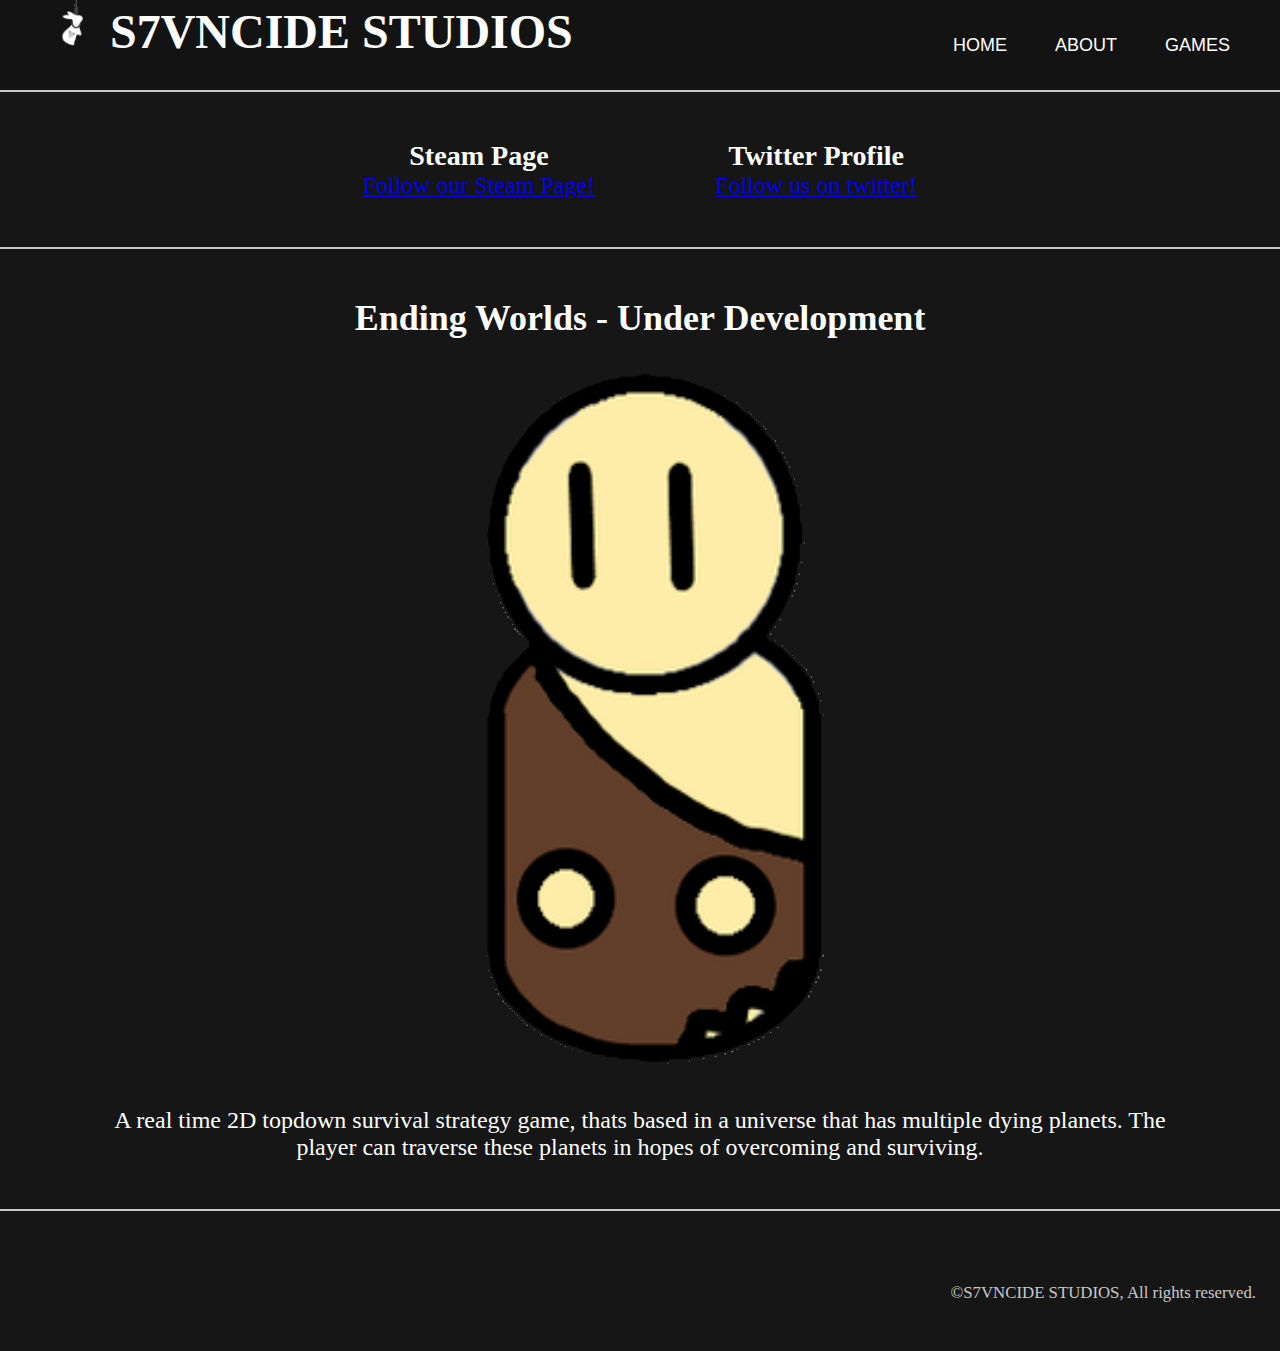
<file: index.html>
<!DOCTYPE html>
<html lang="en">
<head>
    <meta charset="UTF-8">
    <meta http-equiv="X-UA-Compatible" content="IE=edge">
    <meta name="viewport" content="width=device-width, initial-scale=1.0">
    <title>S7VNCIDE STUDIOS - Home</title>
    <link rel="stylesheet" href="styles.css">
</head>
<body>
    <header>
        <nav class="navbar">
            <div class="navbar_container">
                <h1 id="logo_text"><img id="logo" src="imgs/S7vncide-Studios-Logo-No-Words.jpg" alt="logo"/> S7VNCIDE STUDIOS</h1>
                <div class="navbar_toggle" id="mobile-menu">
                    <span class="bar"></span>
                    <span class="bar"></span>
                    <span class="bar"></span>
                </div>
                <ul class="navbar_menu">
                    <li class="navbar_item">
                        <a href="/" class="navbar_links">HOME</a>
                    </li>
                    <li class="navbar_item">
                        <a href="about.html" class="navbar_links">ABOUT</a>
                    </li>
                    <li class="navbar_item">
                        <a href="games.html" class="navbar_links">GAMES</a>
                    </li>
                </ul>
            </div>
        </nav>
    </header>
    <hr>
    <main id="home_page">
        <div id="links">
            <div id="steam">
                <h3>Steam Page</h3>
                <a href="https://steam.com">Follow our Steam Page!</a>
            </div>
            <div id="twitter">
                <h3>Twitter Profile</h3>
                <a href="https://twitter.com/S7VNCIDE" target="_blank">Follow us on twitter!</a>
            </div>
        </div>
        <hr>
        <div id="game_info">
            <h2>Ending Worlds - Under Development</h2>
            <img src="imgs/pawn.png" alt="pawn image">
            <p>A real time 2D topdown survival strategy game,
                 thats based in a universe that has multiple dying planets.
                  The player can traverse these planets in hopes of overcoming and surviving.</p>
        </div>
        <hr>
    </main>
    <footer>
        <p>©S7VNCIDE STUDIOS, All rights reserved.</p>
    </footer>
    <script src="index.js"></script>
</body>
</html>
</file>
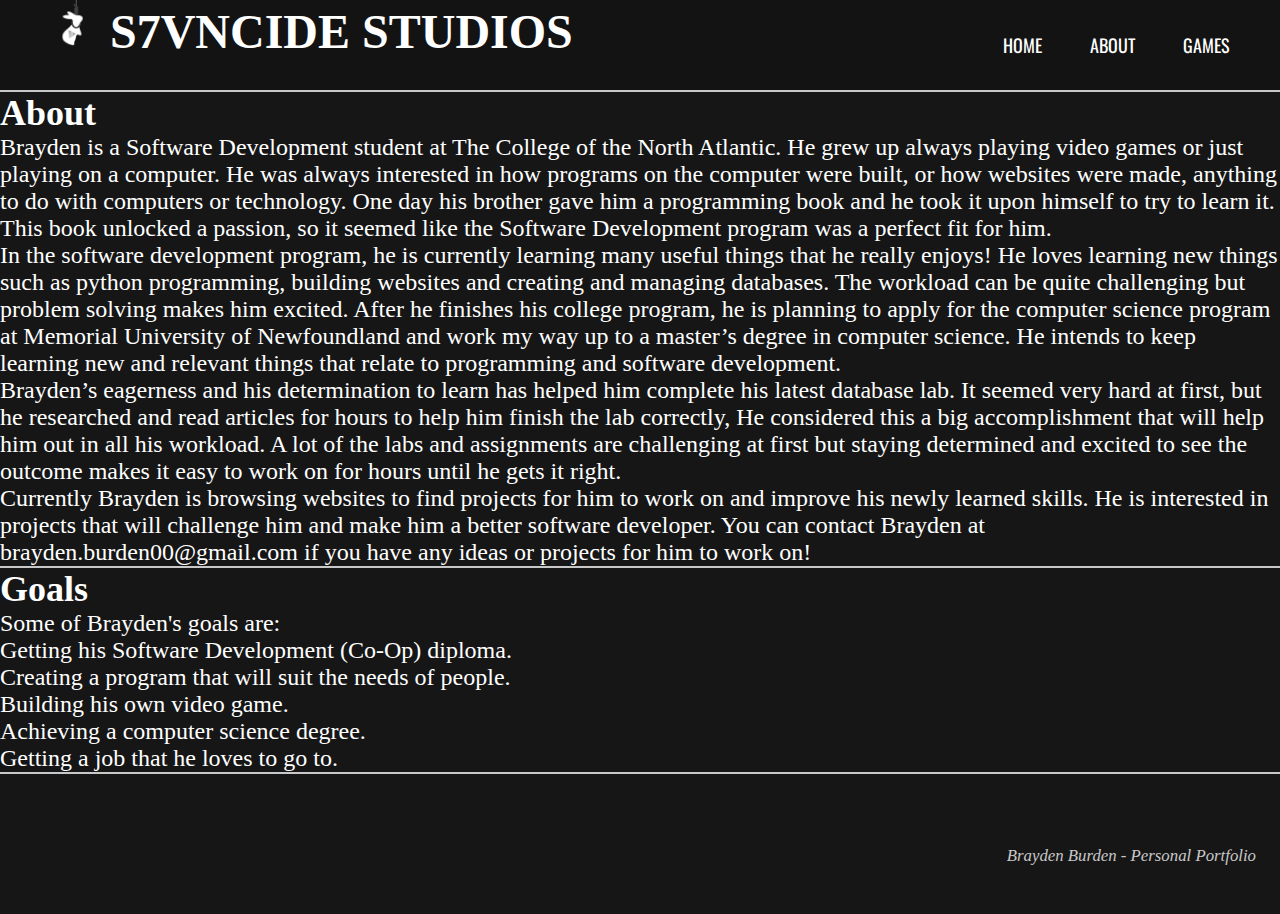
<file: about.html>
<!DOCTYPE html>
<html lang="en">
<head>
    <meta charset="UTF-8">
    <meta http-equiv="X-UA-Compatible" content="IE=edge">
    <meta name="viewport" content="width=device-width, initial-scale=1.0">
    <title>S7VNCIDE STUDIOS - About</title>
    <link rel="stylesheet" href="styles.css">
    <link rel="preconnect" href="https://fonts.googleapis.com">
    <link rel="preconnect" href="https://fonts.gstatic.com" crossorigin>
    <link href="https://fonts.googleapis.com/css2?family=Oswald&display=swap" rel="stylesheet">
    <link rel="preconnect" href="https://fonts.googleapis.com">
    <link rel="preconnect" href="https://fonts.gstatic.com" crossorigin>
    <link href="https://fonts.googleapis.com/css2?family=Gentium+Plus:wght@400;700&display=swap" rel="stylesheet">
</head>
<body>
    <header>
        <nav class="navbar">
            <div class="navbar_container">
                <h1 id="logo_text"><img id="logo" src="imgs/S7vncide-Studios-Logo-No-Words.jpg" alt="logo"/> S7VNCIDE STUDIOS</h1>
                <div class="navbar_toggle" id="mobile-menu">
                    <span class="bar"></span>
                    <span class="bar"></span>
                    <span class="bar"></span>
                </div>
                <ul class="navbar_menu">
                    <li class="navbar_item">
                        <a href="/" class="navbar_links">HOME</a>
                    </li>
                    <li class="navbar_item">
                        <a href="about.html" class="navbar_links">ABOUT</a>
                    </li>
                    <li class="navbar_item">
                        <a href="games.html" class="navbar_links">GAMES</a>
                    </li>
                </ul>
            </div>
        </nav>
    </header>
    <hr>
    <main id="about_page">
        <h2 class="heading">About</h2>
        <div id="about_content">
            <div id="about_paragraph_container">
                <p id="about_p1"> Brayden is a Software Development student at The College of the North Atlantic. He grew up always playing
                video games or just playing on a computer. He was always interested in how programs on the computer were
                built, or how websites were made, anything to do with computers or technology. One day his brother gave
                him a programming book and he took it upon himself to try to learn it. This book unlocked a passion, so
                it seemed like the Software Development program was a perfect fit for him.</p>

                <p id="about_p2"> In the software development program, he is currently learning many useful things that he really enjoys! He
                loves learning new things such as python programming, building websites and creating and managing databases.
                The workload can be quite challenging but problem solving makes him excited. After he finishes his college
                program, he is planning to apply for the computer science program at Memorial University of Newfoundland
                and work my way up to a master’s degree in computer science. He intends to keep learning new and relevant
                things that relate to programming and software development.</p>
        
                <p id="about_p3"> Brayden’s eagerness and his determination to learn has helped him complete his latest database lab. It seemed
                very hard at first, but he researched and read articles for hours to help him finish the lab correctly, He considered
                this a big accomplishment that will help him out in all his workload. A lot of the labs and assignments are
                challenging at first but staying determined and excited to see the outcome makes it easy to work on for hours
                until he gets it right.</p>
                        
                <p id="about_p4"> Currently Brayden is browsing websites to find projects for him to work on and improve his newly learned skills. He
                is interested in projects that will challenge him and make him a better software developer. You can contact Brayden
                at brayden.burden00@gmail.com if you have any ideas or projects for him to work on!</p>
            </div>
        </div>
        <hr>
        <div id="goals_content">
            <h2 class="heading">Goals</h2>
            <p>Some of Brayden's goals are:</p>
            <ul>
                <li>Getting his Software Development (Co-Op) diploma.</li>
                <li>Creating a program that will suit the needs of people.</li>
                <li>Building his own video game.</li>
                <li>Achieving a computer science degree.</li>
                <li>Getting a job that he loves to go to.</li>
            </ul>
        </div>
    </main>
    <hr>
    <footer>
        <p><em>Brayden Burden - Personal Portfolio</em></p>
    </footer>
    <script src="index.js"></script>
</body>
</html>
</file>
<file: styles.css>
* {
    margin: 0;
    padding: 0;
}

html {
    font-size: 1.5rem;
    color: #fff;
}

@media screen and (max-width: 1450) {  
    html {
        font-size: 1.5rem;
    }
}

@media screen and (max-width: 450px) {
    html {
        font-size: 1rem;
    }
}

/* Navbar */

#logo {
    width: 2rem;
    /* height: fit-content; */
}

#logo_text {
    color: #fff;
}

.navbar {
    background: #131313;
    height: 100%;
    display: flex;
    justify-content: center;
    align-items: center;
    position: sticky;
    top: 0;
    z-index: 999;
}

.navbar_container {
    display: flex;
    justify-content: space-between;
    height: 100%;
    z-index: 1;
    width: 100%;
    max-width: 1300px;
    margin: 0 auto;
    padding: 0 50px;
}

#navbar_logo {
    background-color: #ffaa00;
    background-image: linear-gradient(to bottom, #ffe6b5 25%, #ffaa00 100%);
    background-size: 100%;
    -webkit-background-clip: text;
    -moz-background-clip: text;
    -webkit-text-fill-color: transparent;
    -moz-text-fill-color: transparent;
    display: flex;
    align-items: center;
    justify-content: center;
    cursor: pointer;
    text-decoration: none;
    font-weight: 900;
    padding-left: 1rem;
}

.navbar_menu {
    display: flex;
    align-items: center;
    list-style: none;
    text-align: center;
    gap: 2rem;
    font-family: 'Oswald', sans-serif;
}

.navbar_item {
    height: 10vh;
}

.navbar_links {
    color: #fff;
    display: flex;
    align-items: center;
    justify-content: center;
    text-decoration: none;
    gap: 1rem;
    height: 100%;
}

.navbar_links:hover {
    color: #ffaa00;
    transition: all 0.2s ease;
}

.navbar_btn {
    display: flex;
    justify-content: center;
    align-items: center;
    padding: 0 1rem;
    width: 100%;
}

@media screen and (max-width: 1350px) {
    .navbar_menu {
        font-size: 0.75rem;
    }

    #navbar_logo {
        font-size: 0.75rem;
    }
}

@media screen and (max-width: 960px) {
    .navbar_container {
        display: flex;
        justify-content: space-between;
        height: 10vh;
        z-index: 1;
        width: 100%;
        max-width: 1300px;
        padding: 0;
    }

    .navbar_menu {
        display: grid;
        grid-template-columns: auto;
        margin: 0;
        width: 100%;
        position: absolute;
        top: -1000px;
        opacity: 0;
        transition: all 0.5s ease;
        height: 50vh;
        z-index: -1;
        background: #131313;
        gap: 0.5rem;
    }

    .navbar_menu.active {
        background: #131313;
        top: 100%;
        opacity: 1;
        transition: all 0.5s ease;
        z-index: 99;
        height: 75vh;
    }

    .navbar_toggle .bar {
        width: 25px;
        height: 3px;
        margin: 5px auto;
        transition: all 0.3s ease-in-out;
        background: #fff;
    }

    .navbar_item {
        width: 100%;
    }

    .navbar_links {
        text-align: center;
        width: 100%;
        display: table;
    }

    #mobile-menu {
        position: absolute;
        top: 20%;
        right: 20%;
        transform: translate(5%, 20%);
    }

    .navbar_btn {
        padding-bottom: 2rem;
    }

    .navbar_toggle .bar {
        display: block;
        cursor: pointer;
    }

    #mobile-menu .is-active .bar:nth-child(2) {
        opacity: 0;
    }

    #mobile-menu .is-active .bar:nth-child(1) {
        transform: translate(8px) rotate(45deg);
    }

    #mobile-menu .is-active .bar:nth-child(3) {
        transform: translate(-8px) rotate(-45deg);
    }
}

/* General CSS across all pages */

.paragraph_link {
    color: #f8f8f8;
}

.paragraph_link:hover {
    color: #ffe6b5;
}

hr {
    border: 1px solid #c8c8c8;
    background-color: #c8c8c8;
}

footer {
    margin-top: 3rem;
    margin-bottom: 2rem;
    margin-right: 1rem;
    color: #c8c8c8;
    text-align: right;
    font-size: 0.7rem;
}

body {
    background-color: #161616;
}

/* Home Page */

#links {
    padding: 2rem 0;
    display: flex;
    flex-direction: row;
    gap: 5rem;
    justify-content: center;
}

#steam {
    display: flex;
    flex-direction: column;
    justify-content: center;
    align-items: center;
}

#twitter {
    display: flex;
    flex-direction: column;
    justify-content: center;
    align-items: center;
}

#game_info {
    padding: 2rem 4rem;
    display: flex;
    flex-direction: column;
    align-items: center;
    justify-items: center;
    text-align: center;
}
</file>
